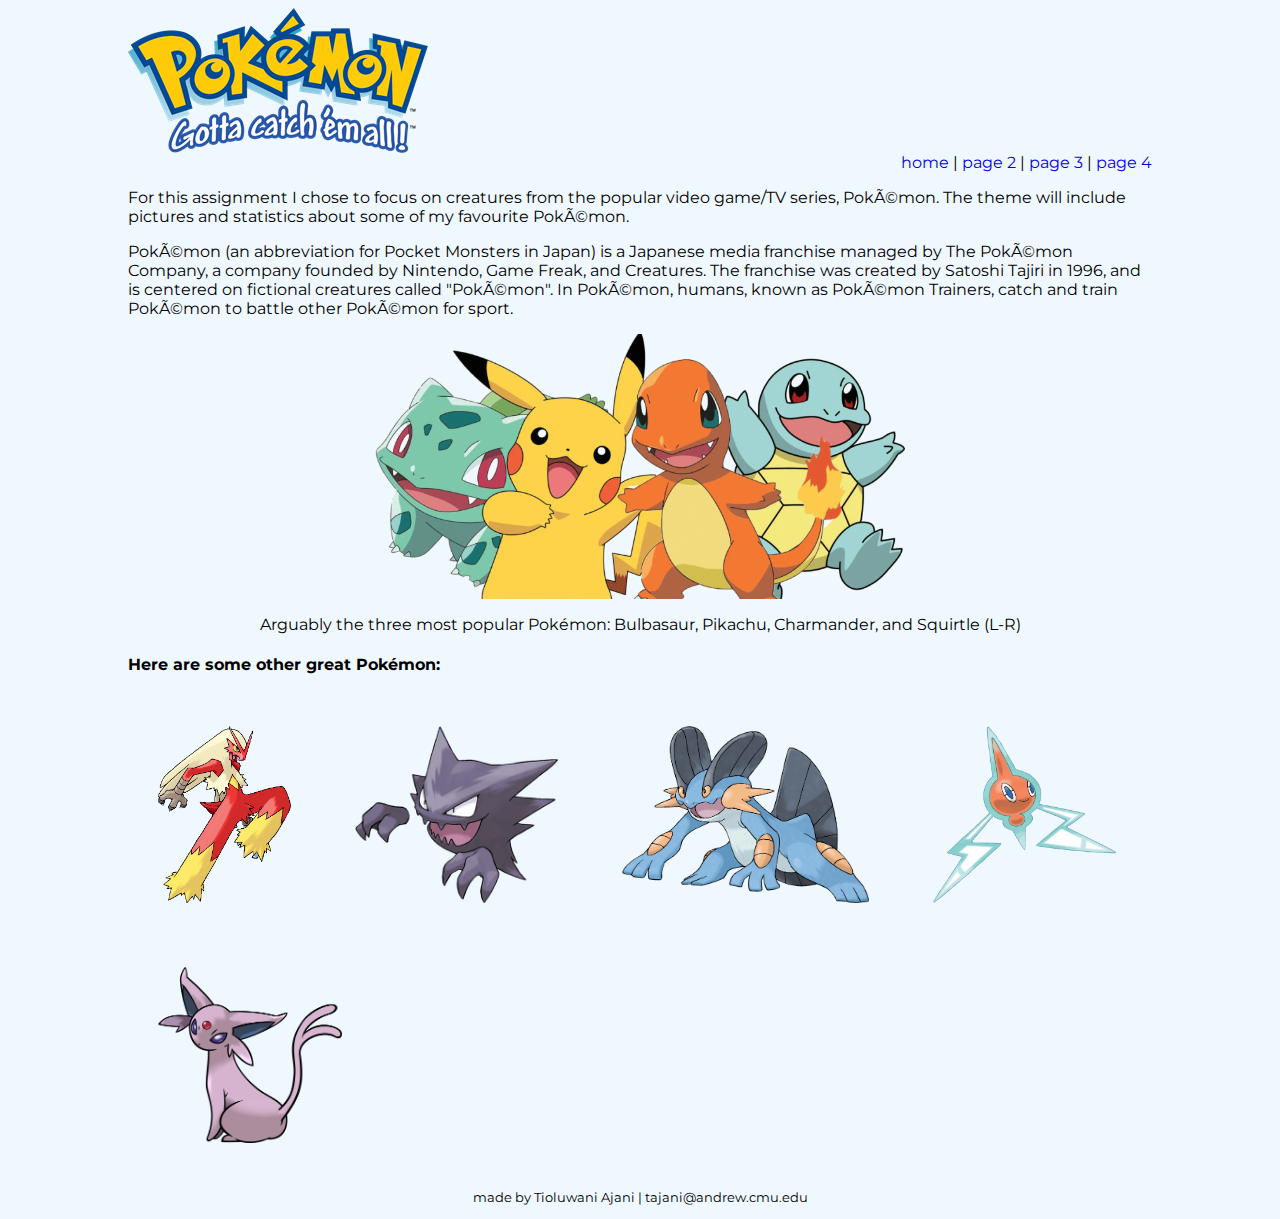
<file: index.html>
<html>
    <head>
        <!-- For this assignment I chose to focus on creatures from the popular video game/TV series, Pokémon-->
        <!-- The theme will include pictures and statistics about some of my favourite Pokémon-->
        <meta name="Pokémon Blog" content="text/html; charset=UTF-8" 
            description="A blog where I discuss Pokémon" 
            author="Tioluwani Ajani" 
            keywords="Pokémon Pokemon Blog Gen1 Gen2 Gen3 Pikachu Blaziken Swampert Rotom">
        <title>Pok&eacuteblog</title>
        <link href="css/styles.css" type="text/css" rel="stylesheet">
        <link rel="stylesheet" href="https://fonts.googleapis.com/css?family=Montserrat">
    </head>
    <body> 
        <!-- The header contains the home logo and navbar to all the other pages-->
        <div id="header">
            <div id="home_logo">
                <a href="index.html">
                    <img src="images/pokemon_logo.png" alt="Pokémon Logo" title="Homepage">
                </a>    
            </div>
            <div id="navbar">
                <a href="index.html" title="Homepage">home</a> |
                <a href="page2.html" title="Pokémon Stats">page 2</a> |
                <a href="page3.html" title="Create Your Own Pokémon!">page 3</a> |
                <a href="page4.html" title="Visit The Pokémon Company!">page 4</a>
            </div>
        </div>
        <!-- The intro text for the blog-->
        <div id="intro_text">
            <p>
                For this assignment I chose to focus on creatures from the
                popular video game/TV series, Pokémon. The theme will include 
                pictures and statistics about some of my favourite Pokémon.
            </p>
            <p>
                Pokémon (an abbreviation for Pocket Monsters in Japan) is a Japanese 
                media franchise managed by The Pokémon Company, a company founded by
                Nintendo, Game Freak, and Creatures. The franchise was created by 
                Satoshi Tajiri in 1996, and is centered on fictional creatures 
                called "Pokémon". In Pokémon, humans, known as Pokémon Trainers, 
                catch and train Pokémon to battle other Pokémon for sport.   
            </p>
        </div>
        <figure>
            <img src="images/banner.png" alt="Banner" title="Some Popular Pokémon">
            <p></p>
            <figcaption>
                Arguably the three most popular Pok&eacutemon: Bulbasaur, Pikachu, Charmander, and Squirtle (L-R)
            </figcaption>
            <p></p>
        </figure>
        <div id="other_pokemon">
            <h4>Here are some other great Pok&eacutemon:</h4>
            <p>
                <img src="images/blaziken.png" alt="Blaziken" title="Blaziken">
                <img src="images/haunter.png" alt="Haunter" title="Haunter">
                <img src="images/swampert.png" alt="Swampert" title="Swampert">
                <img src="images/rotom.png" alt="Rotom" title="Rotom">
                <img src="images/espeon.png" alt="Espeon" title="Espeon">
            </p>
        </div>
        <!-- Footer contains my name and email -->
        <div id="footer">
            <p>made by Tioluwani Ajani | tajani@andrew.cmu.edu</p>
        </div>
    </body>
</html>
</file>
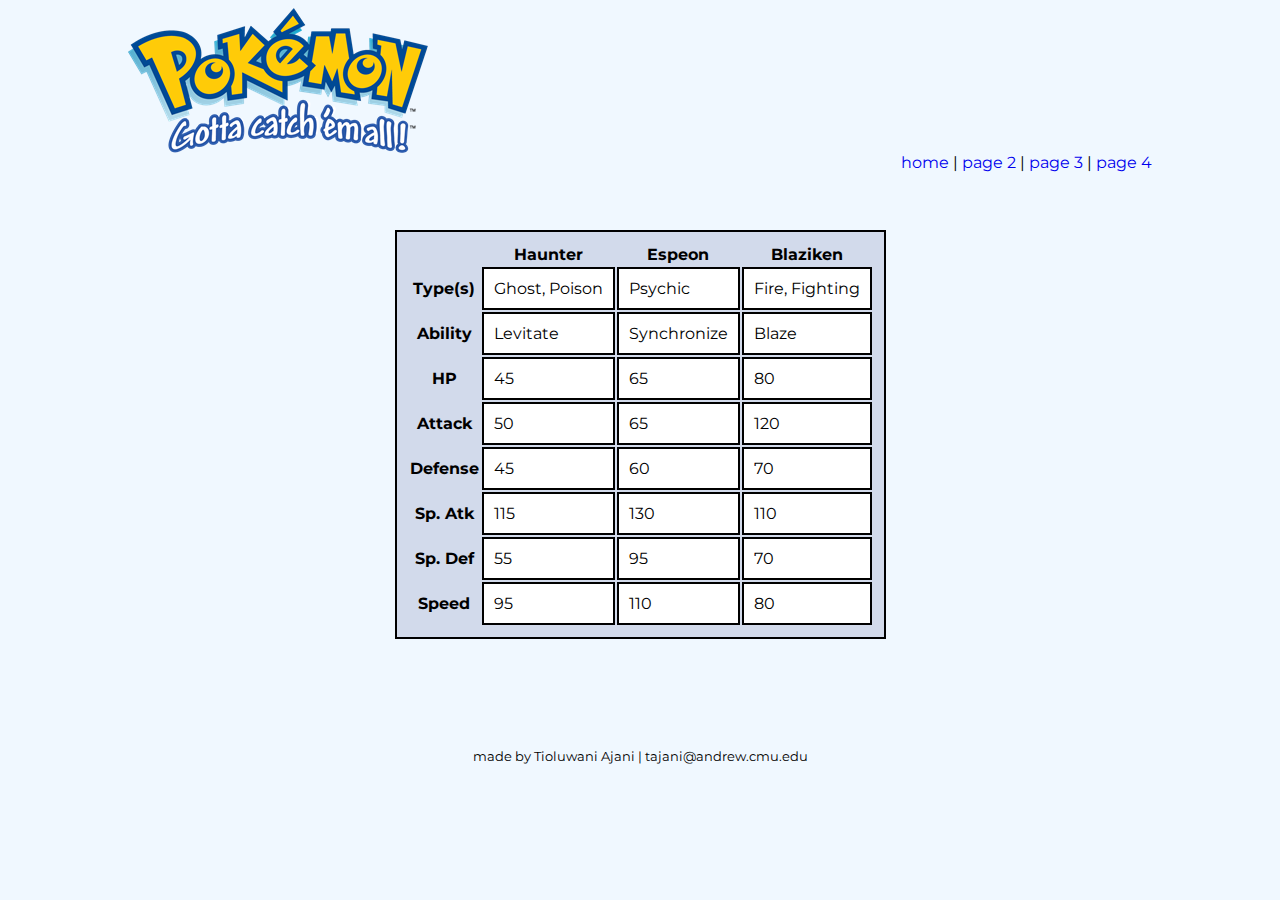
<file: page2.html>
<html>
    <head>
        <meta name="Pokéblog - Stats" content="text/html; charset=UTF-8" 
            description="A page full of statistics for Pokémon" 
            author="Tioluwani Ajani" 
            keywords="Pokémon Gen1 Gen2 Gen3 Espeon Blaziken Haunter">
        <title>Pok&eacuteblog - Stats</title>
        <link href="css/styles.css" type="text/css" rel="stylesheet">
        <link rel="stylesheet" href="https://fonts.googleapis.com/css?family=Montserrat">
    </head>
    <body>
        <div id="header">
            <div id="home_logo">
                <a href="index.html">
                    <img src="images/pokemon_logo.png" alt="Pokémon Logo" title="Homepage">
                </a>    
            </div>
            <div id="navbar">
                <a href="index.html" title="Homepage">home</a> |
                <a href="page2.html" title="Pokémon Stats">page 2</a> |
                <a href="page3.html" title="Create Your Own Pokémon!">page 3</a> |
                <a href="page4.html" title="Visit The Pokémon Company!">page 4</a>
            </div>
        </div>
        <div id="stats_div">
            <br><br>
            <table>
                <thead>
                    <tr>
                        <th></th>
                        <th scope="col">Haunter</th>
                        <th scope="col">Espeon</th>
                        <th scope="col">Blaziken</th>
                    </tr>
                </thead>
                <tbody>
                    <tr>
                        <th scope="row">Type(s)</th>
                        <td>Ghost, Poison</td>
                        <td>Psychic</td>
                        <td>Fire, Fighting</td>
                    </tr>
                    <tr>
                        <th scope="row">Ability</th>
                        <td>Levitate</td>
                        <td>Synchronize</td>
                        <td>Blaze</td>
                    </tr>
                    <tr>
                        <th scope="row">HP</th>
                        <td>45</td>
                        <td>65</td>
                        <td>80</td>
                    </tr>
                    <tr>
                        <th scope="row">Attack</th>
                        <td>50</td>
                        <td>65</td>
                        <td>120</td>
                    </tr>
                    <tr>
                        <th scope="row">Defense</th>
                        <td>45</td>
                        <td>60</td>
                        <td>70</td>
                    </tr>
                    <tr>
                        <th scope="row">Sp. Atk</th>
                        <td>115</td>
                        <td>130</td>
                        <td>110</td>
                    </tr>
                    <tr>
                        <th scope="row">Sp. Def</th>
                        <td>55</td>
                        <td>95</td>
                        <td>70</td>
                    </tr>
                    <tr>
                        <th scope="row">Speed</th>
                        <td>95</td>
                        <td>110</td>
                        <td>80</td>
                    </tr>
                </tbody>
            </table>
        </div>
        <br>
        <br>
        <br>
        <br>
        <div id="footer">
            <p>made by Tioluwani Ajani | tajani@andrew.cmu.edu</p>
        </div>
    </body>
</html>
</file>
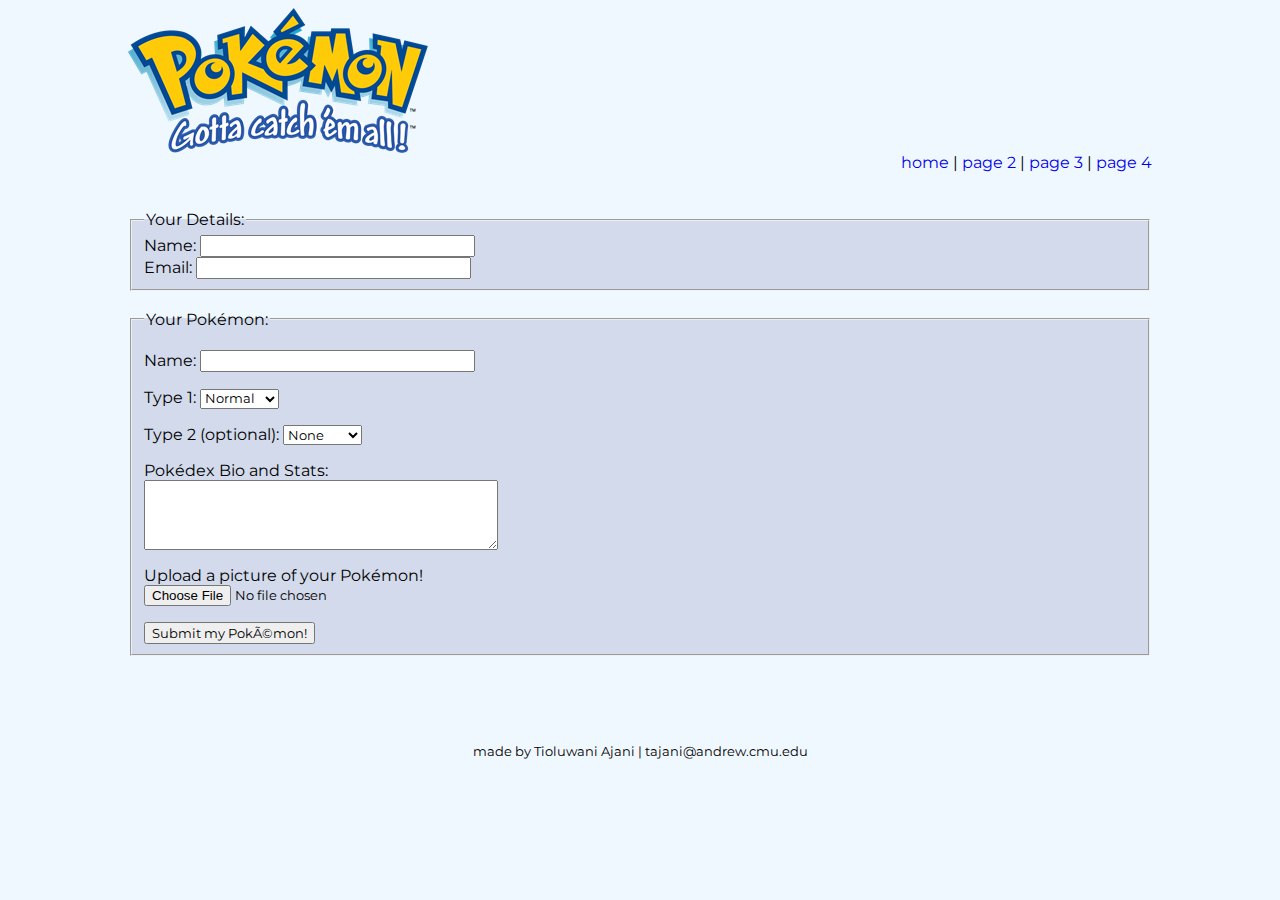
<file: page3.html>
<html>
    <head>
        <meta name="Pokéblog - Create Your Own" content="text/html; charset=UTF-8" 
            description="A form to create your own Pokémon" 
            author="Tioluwani Ajani" 
            keywords="Pokémon Gen1 Gen2 Gen3 Espeon Blaziken Haunter">
        <title>Pok&eacuteblog - Make Your Own Pok&eacutemon!</title>
        <link href="css/styles.css" type="text/css" rel="stylesheet">
        <link rel="stylesheet" href="https://fonts.googleapis.com/css?family=Montserrat">
    </head>
    <body>
        <div id="header">
            <div id="home_logo">
                <a href="index.html">
                    <img src="images/pokemon_logo.png" alt="Pokémon Logo" title="Homepage">
                </a>    
            </div>
            <div id="navbar">
                <a href="index.html" title="Homepage">home</a> |
                <a href="page2.html" title="Pokémon Stats">page 2</a> |
                <a href="page3.html" title="Create Your Own Pokémon!">page 3</a> |
                <a href="page4.html" title="Visit The Pokémon Company!">page 4</a>
            </div>
        </div>
        <br><br>
        <form action="http://www.example.com/review.php" method="get">
            <fieldset>
                <legend>Your Details:</legend>
                <label>Name: <input type="text" name="name" size="30" maxlength="100"></label><br>
                <label>Email: <input type="email" name="email" size="30" maxlength="100"></label><br>
            </fieldset><br>
            <fieldset>
                <legend>Your Pok&eacutemon:</legend>
                <p>
                    <label>Name: <input type="text" name="poke_name" size="30" maxlength="100"></label><br>
                </p>
                <p>
                    <label for="type1">Type 1:</label>
                    <select name="type1" id="type1">
                        <option value="normal">Normal</option>
                        <option value="fire">Fire</option>
                        <option value="water">Water</option>
                        <option value="grass">Grass</option>
                        <option value="electric">Electric</option>
                        <option value="ice">Ice</option>
                        <option value="fighting">Fighting</option>
                        <option value="poison">Poison</option>
                        <option value="ground">Ground</option>
                        <option value="flying">Flying</option>
                        <option value="psychic">Psychic</option>
                        <option value="bug">Bug</option>
                        <option value="rock">Rock</option>
                        <option value="ghost">Ghost</option>
                        <option value="dark">Dark</option>
                        <option value="dragon">Dragon</option>
                        <option value="steel">Steel</option>
                        <option value="fairy">Fairy</option>
                    </select>
                </p>
                <p>
                    <label for="type2">Type 2 (optional):</label>
                    <select name="type2" id="type2">
                        <option value="none">None</option>
                        <option value="normal">Normal</option>
                        <option value="fire">Fire</option>
                        <option value="water">Water</option>
                        <option value="grass">Grass</option>
                        <option value="electric">Electric</option>
                        <option value="ice">Ice</option>
                        <option value="fighting">Fighting</option>
                        <option value="poison">Poison</option>
                        <option value="ground">Ground</option>
                        <option value="flying">Flying</option>
                        <option value="psychic">Psychic</option>
                        <option value="bug">Bug</option>
                        <option value="rock">Rock</option>
                        <option value="ghost">Ghost</option>
                        <option value="dark">Dark</option>
                        <option value="dragon">Dragon</option>
                        <option value="steel">Steel</option>
                        <option value="fairy">Fairy</option>
                    </select>
                </p>
                <p>

                </p>
                <p>
                    <label for="pokedex_bio">Pok&eacutedex Bio and Stats:</label><br>
                    <textarea rows="4" cols="40" id="pokedex_bio"></textarea>
                </p>
                <p>
                    <label for="poke_sketch">Upload a picture of your Pok&eacutemon!</label><br>
                    <input type="file" name="poke_sketch" accept="image/*">
                </p>
                <input type="submit" value="Submit my Pokémon!">
            </fieldset>
        </form>
        <br>
        <br>
        <br>
        <div id="footer">
            <p>made by Tioluwani Ajani | tajani@andrew.cmu.edu</p>
        </div>
    </body>
</html>
</file>
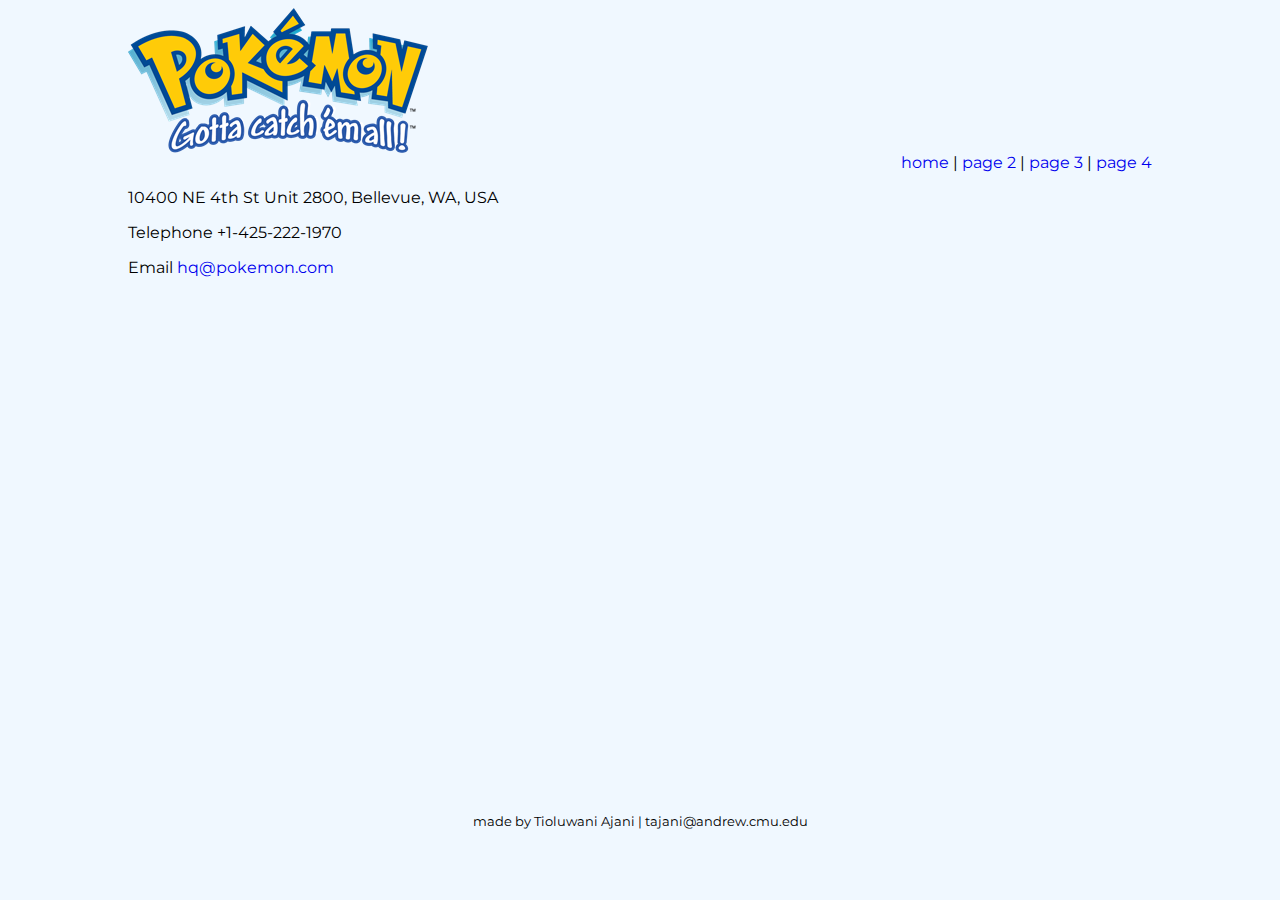
<file: page4.html>
<html>
	<head>
        <meta name="Pokéblog - Visit Pokémon HQ" content="text/html; charset=UTF-8" 
            description="A guide to visiting The Pokémon Company HQ" 
            author="Tioluwani Ajani" 
            keywords="Pokémon Gen1 Gen2 Gen3 Espeon Blaziken Haunter">
        <title>Pokéblog - Visit Pokémon HQ!</title>
        <link href="css/styles.css" type="text/css" rel="stylesheet">
        <link rel="stylesheet" href="https://fonts.googleapis.com/css?family=Montserrat">
    </head>
	<body>
		<div id="header">
            <div id="home_logo">
                <a href="index.html">
                    <img src="images/pokemon_logo.png" alt="Pokémon Logo" title="Homepage">
                </a>    
            </div>
            <div id="navbar">
                <a href="index.html" title="Homepage">home</a> |
                <a href="page2.html" title="Pokémon Stats">page 2</a> |
                <a href="page3.html" title="Create Your Own Pokémon!">page 3</a> |
                <a href="page4.html" title="Visit The Pokémon Company!">page 4</a>
            </div>
        </div>
		<div id="content">
			<p>10400 NE 4th St Unit 2800, Bellevue, WA, USA</p>
			<p><span class="contact">Telephone</span> +1-425-222-1970</p>
			<p><span class="contact">Email</span> <a href="mailto:hq@pokemon.com">hq@pokemon.com</a></p>
			<iframe src="https://www.google.com/maps/embed?pb=!1m18!1m12!1m3!1d10758.47292035262!2d-122.20128919999999!3d47.614112600000006!2m3!1f0!2f0!3f0!3m2!1i1024!2i768!4f13.1!3m3!1m2!1s0x54906d0a0df0677f%3A0xbe257a9271a1193d!2sThe%20Pok%C3%A9mon%20Company%20International!5e0!3m2!1sen!2sus!4v1662945632433!5m2!1sen!2sus" width="600" height="450" style="border:0;" allowfullscreen="" loading="lazy" referrerpolicy="no-referrer-when-downgrade">
				</iframe>
		</div>
        <br>
        <br>
        <br>
		<div id="footer">
            <p>made by Tioluwani Ajani | tajani@andrew.cmu.edu</p>
        </div>
	</body>
</html>
</file>
<file: css/styles.css>
a {
    text-decoration: none;
}

body {
    font-family: Montserrat, Bahnschrift, sans-serif;
    background-color:rgb(240, 248, 255);
    display: block;
    margin-left: 10%;
    margin-right: 10%;
}

body>figure>img {
    width: auto;
    height: 30%;
    /* Center image */
    display: block;
    margin-left: auto;
    margin-right: auto;
}

body>figure>figcaption{
    text-align: center;
}

fieldset {
    background-color: rgb(210, 218, 235);
}

#footer {
    text-align: center;
    font-size: smaller;
}

#home_logo {
    display:inline-block;
    vertical-align:top;
}

#navbar {
    /* display:inline-block; */
    text-align: right;
}

option, label, textarea, select, input {
    font-family: Montserrat, Bahnschrift, sans-serif;
}

#other_pokemon>p>img {
    width: auto;
    height: 20%;
    padding: 30px;
}

table {
    border:2px solid;   
    padding: 10px;
    margin: 20px;
    /* Center table */
    margin-left: auto;
    margin-right: auto;
    background-color: rgb(210, 218, 235);
}

td {
    border:2px solid;   
    padding: 10px;
    margin: 20px;
    background-color:white;
}
</file>
